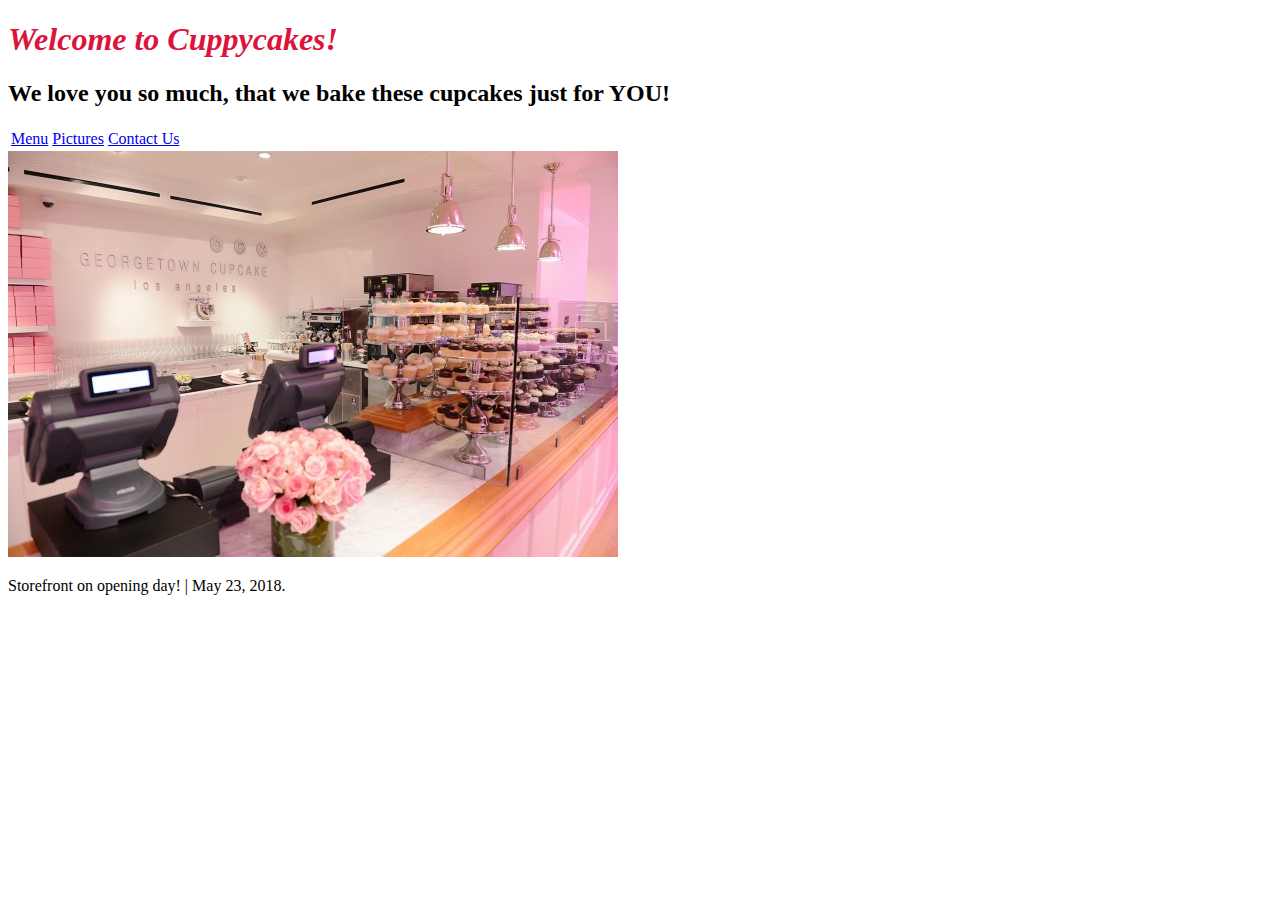
<file: index.html>
<!DOCTYPE html>
<html>
<head>
  <link href="css/styles.css" rel="stylesheet" type="text/css">
  <title>Cuppycakes! Portland's Favorite Cupcake Shop</title>
</head>
<body>
  <h1 class="flashy">Welcome to Cuppycakes!</h1>
  <h2>We love you so much, that we bake these cupcakes just for YOU!</h2>

  <table>
    <tr>
      <td><a href="menu.html">Menu</a></td>
      <td><a href="pictures.html">Pictures</a></td>
      <td><a href="contact.html">Contact Us</a></td>
    </tr>
  </table>

    <img src="img/cupcake.jpg">
    <p>Storefront on opening day! | May 23, 2018.</p>
</body>
</html>
</file>
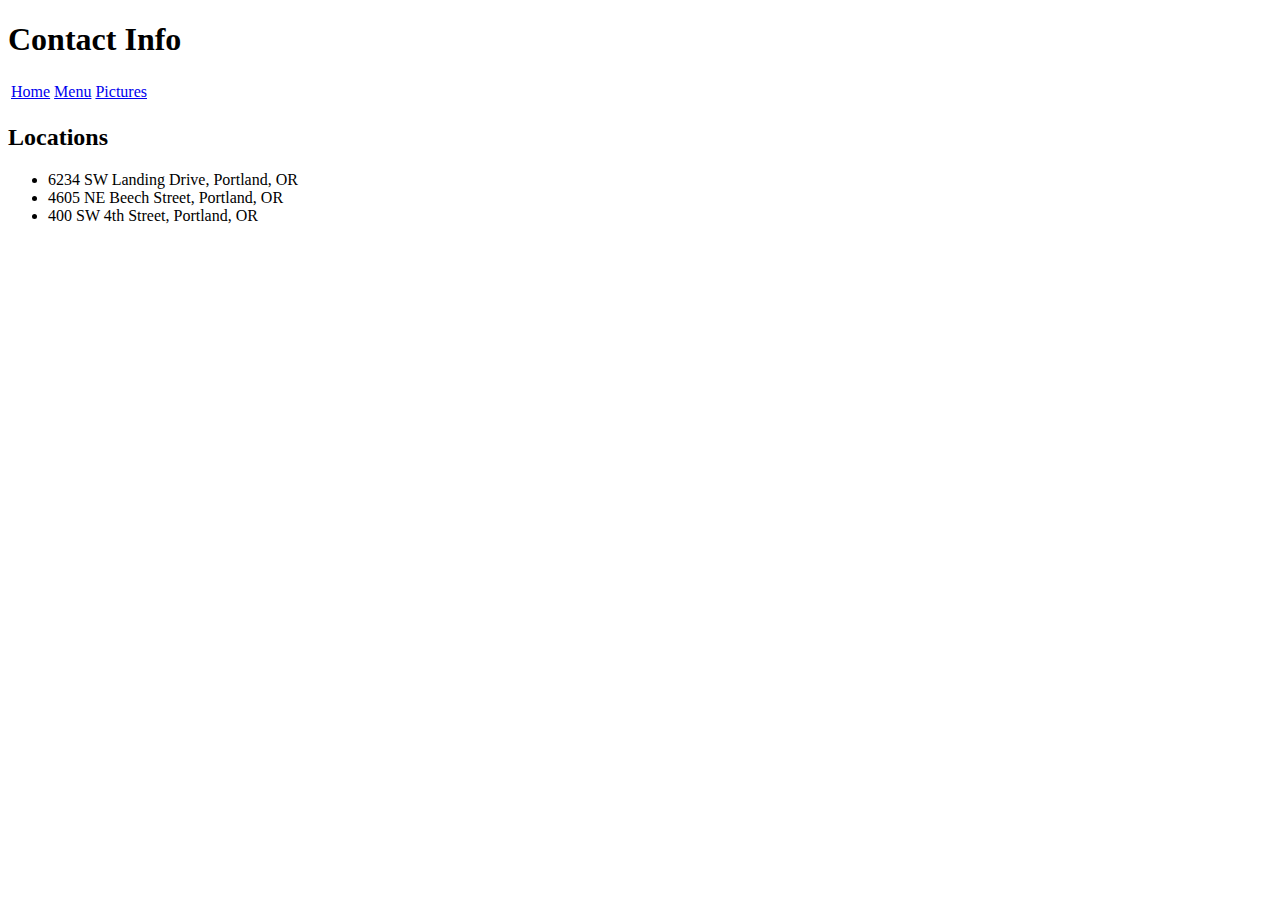
<file: contact.html>
<!DOCTYPE html>
<html>
<head>
    <link href="css/styles.css" rel="stylesheet" type="text/css">
  <title>Contact Cuppycakes!</title>
</head>
<body>

  <h1>Contact Info</h1>

  <table>
    <tr>
      <td><a href="index.html">Home</a></td>
      <td><a href="menu.html">Menu</a></td>
      <td><a href="pictures.html">Pictures</a></td>
    </tr>
  </table>

  <h2>Locations</h2>
    <ul>
      <li>6234 SW Landing Drive, Portland, OR</li>
      <li>4605 NE Beech Street, Portland, OR</li>
      <li>400 SW 4th Street, Portland, OR</li>
    </ul>
</file>
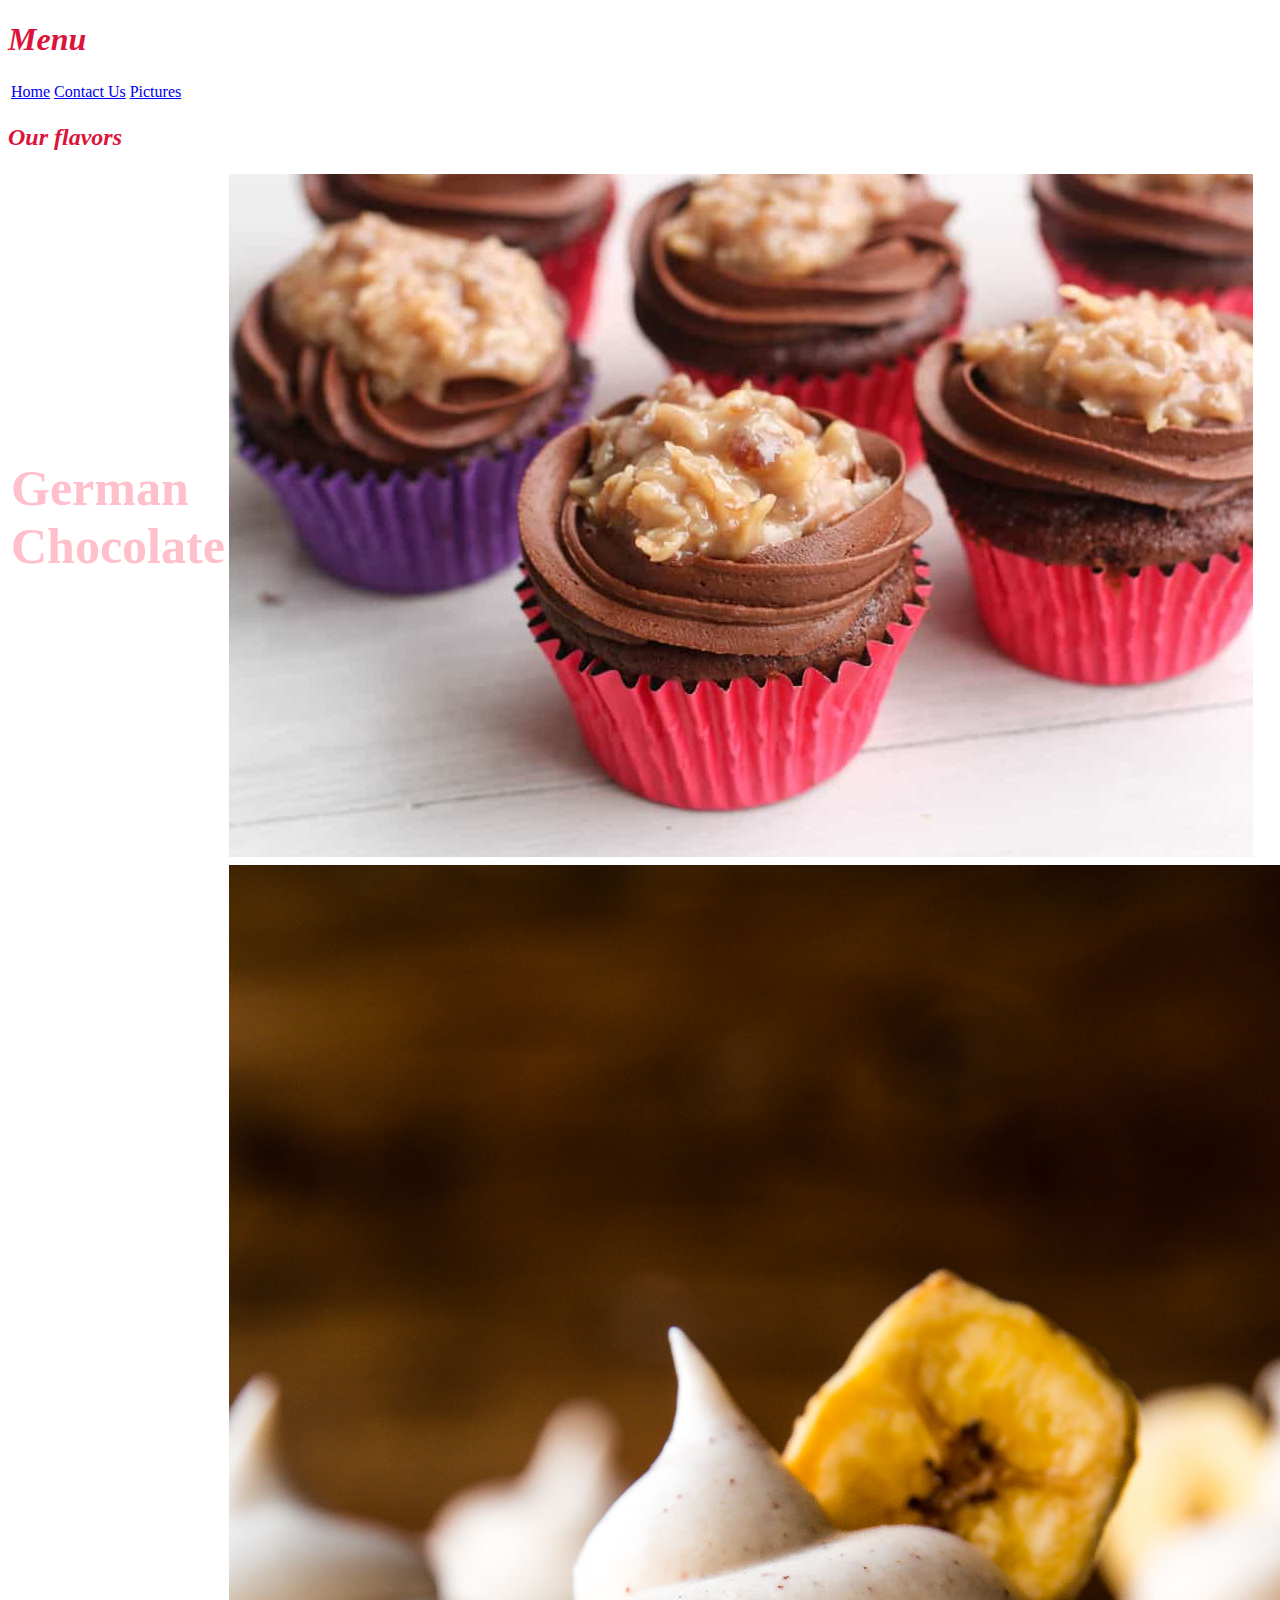
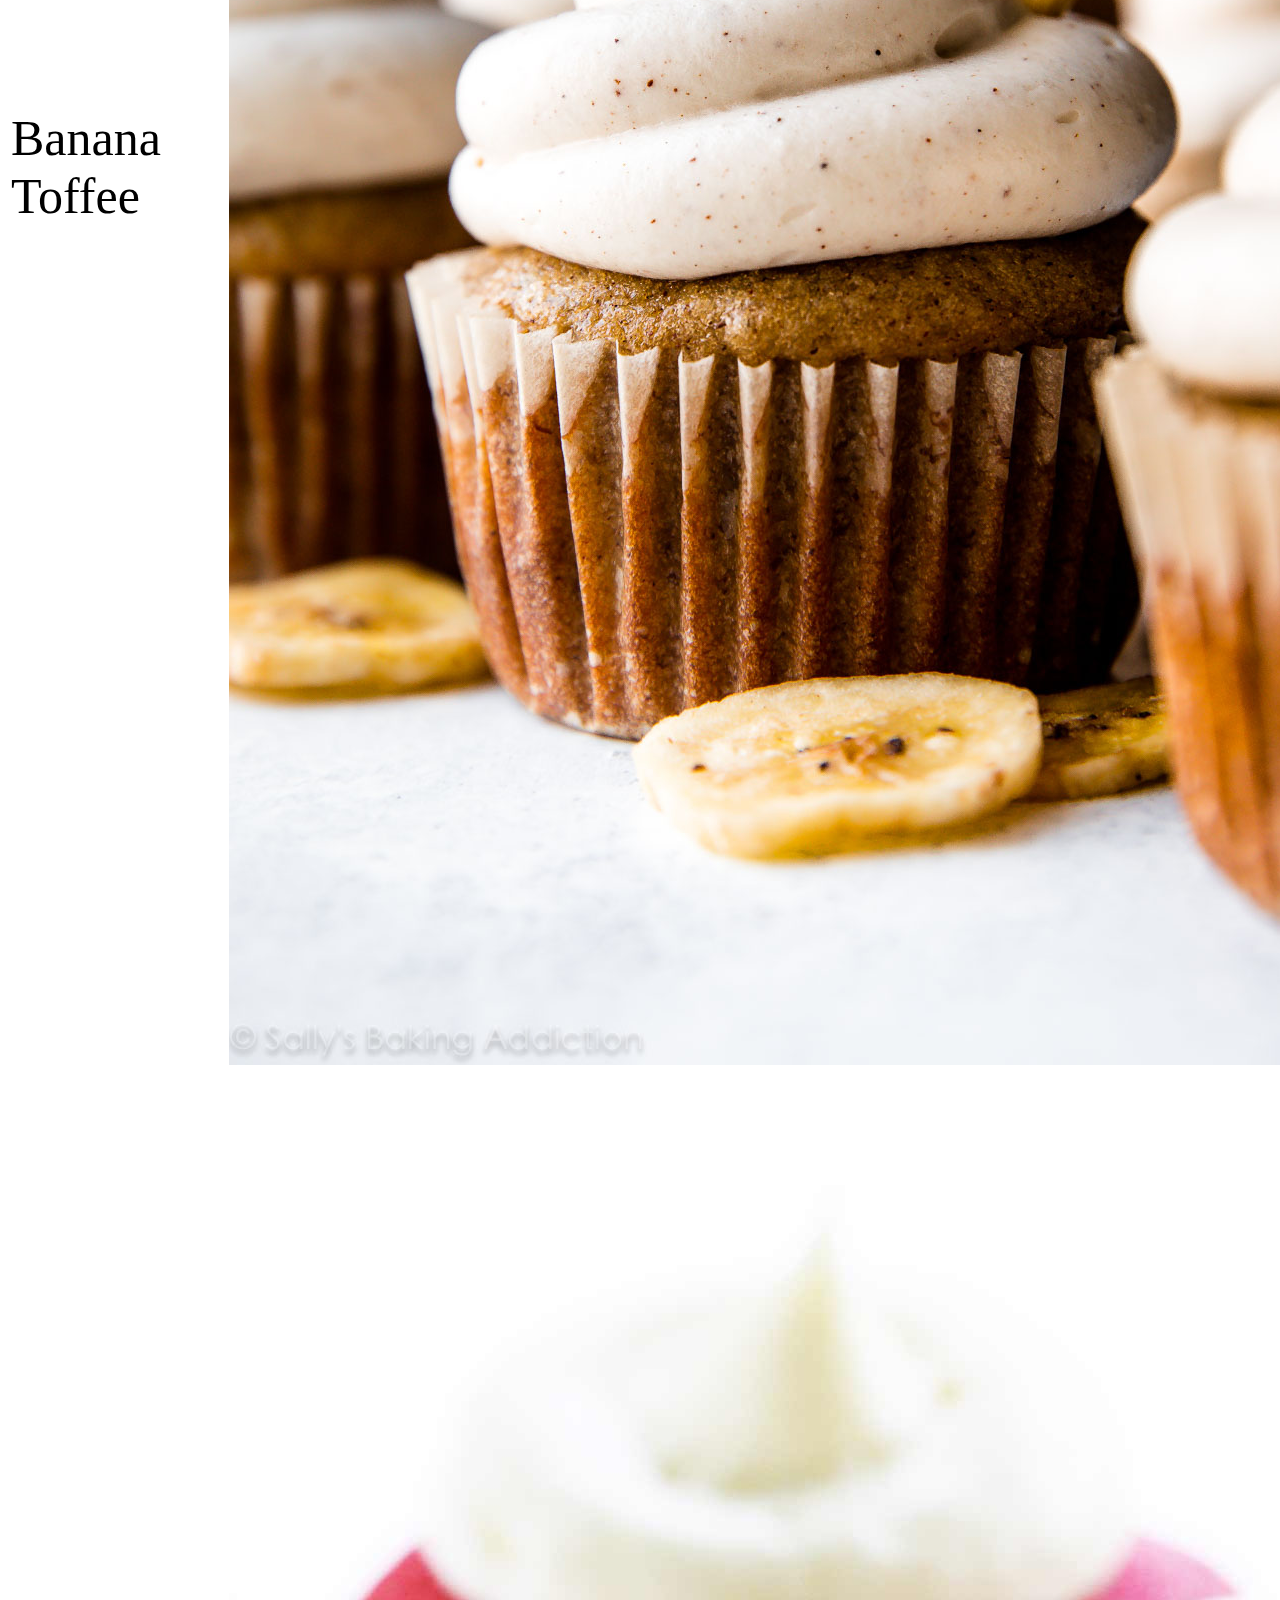
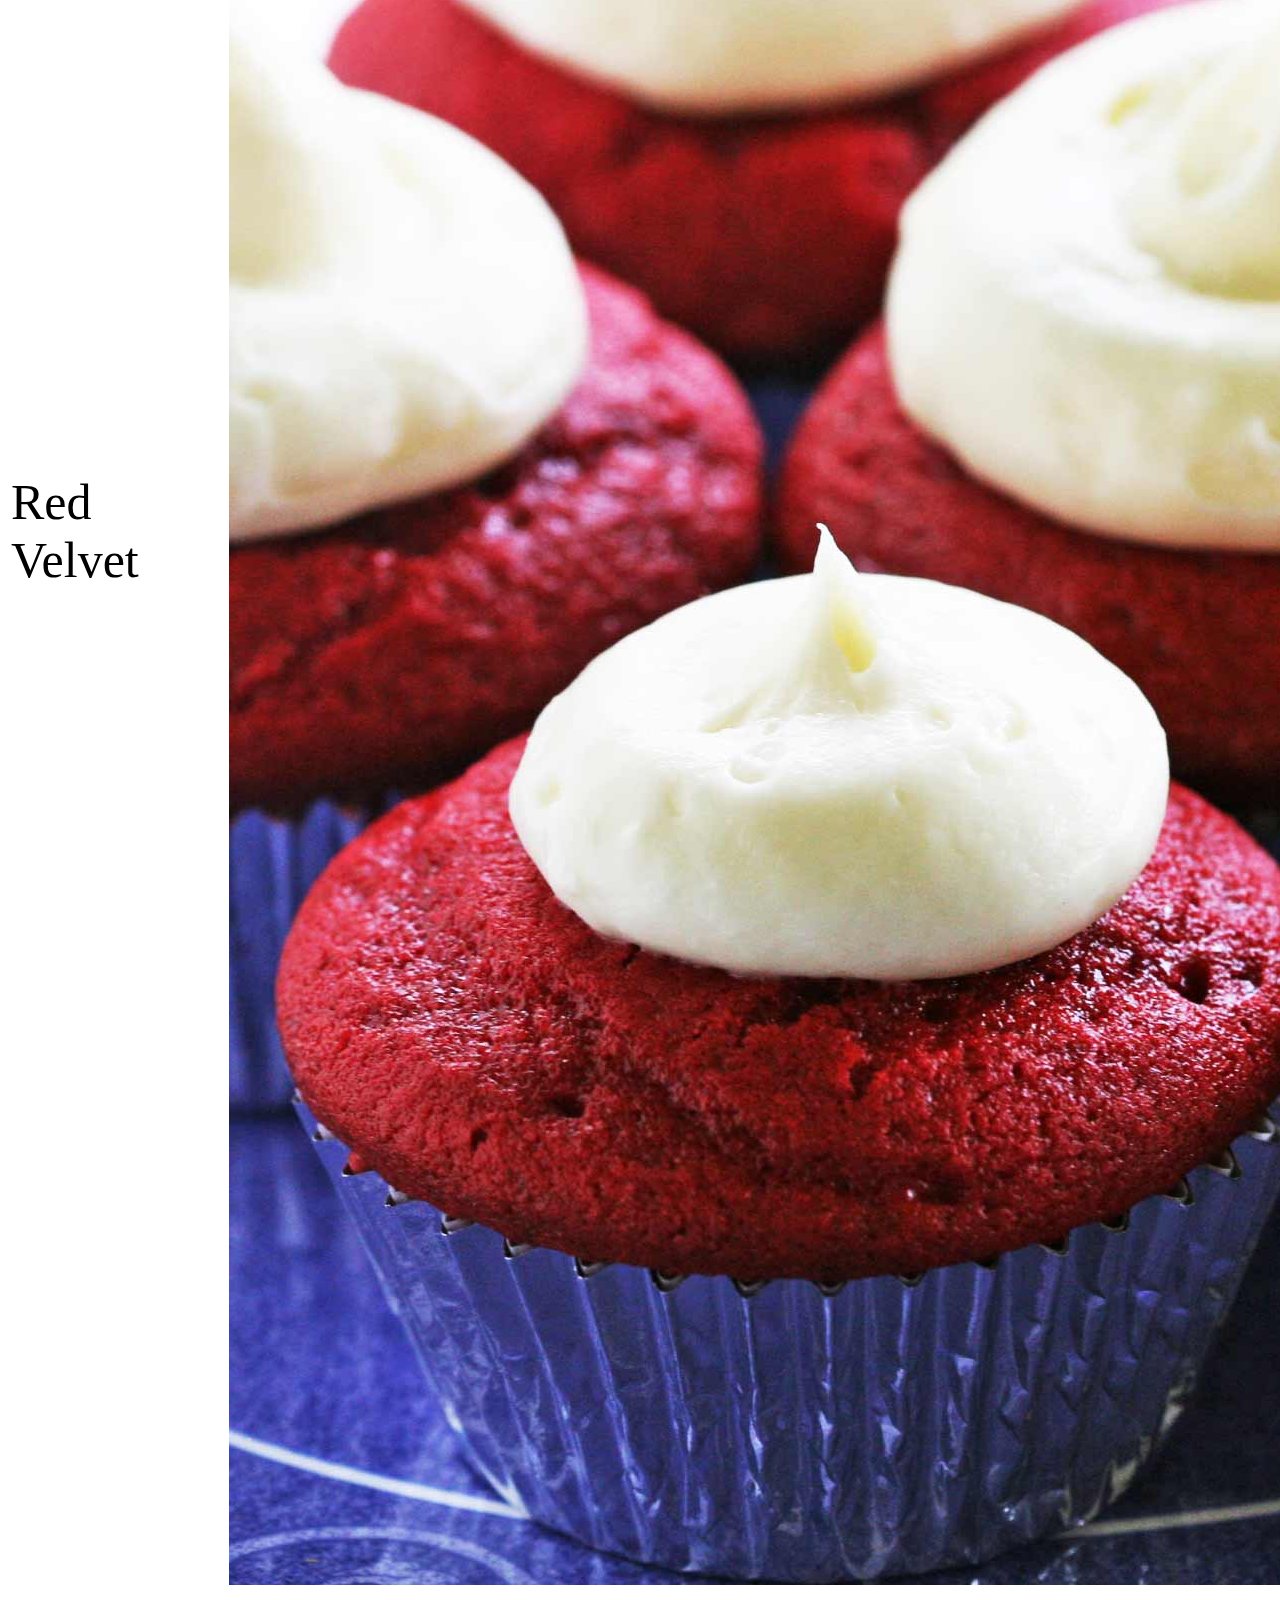
<file: menu.html>
<!DOCTYPE html>
<html>
<head>
  <link href="css/styles.css" rel="stylesheet" type="text/css">
  <title>Contact Cuppycakes!</title>
</head>
<body>

  <h1 class="flashy">Menu</h1>

  <table>
    <tr>
      <td><a href="index.html">Home</a></td>
      <td><a href="contact.html">Contact Us</a></td>
      <td><a href="pictures.html">Pictures</a></td>
    </tr>
  </table>

  <h2 class="flashy">Our flavors</h2>
  <table>
    <tr>
      <td class="best">German Chocolate</td>
      <td><img src="img/chocolate.jpg"></td>
    </tr>
    <tr>
      <td class="menu-item">Banana Toffee</td>
      <td><img src="img/banana.jpg"></td>
    </tr>
    <tr>
      <td class="menu-item">Red Velvet</td>
      <td><img src="img/redvelvet.jpg"></td>
    </tr>
  </table>
</body>
</html>
</file>
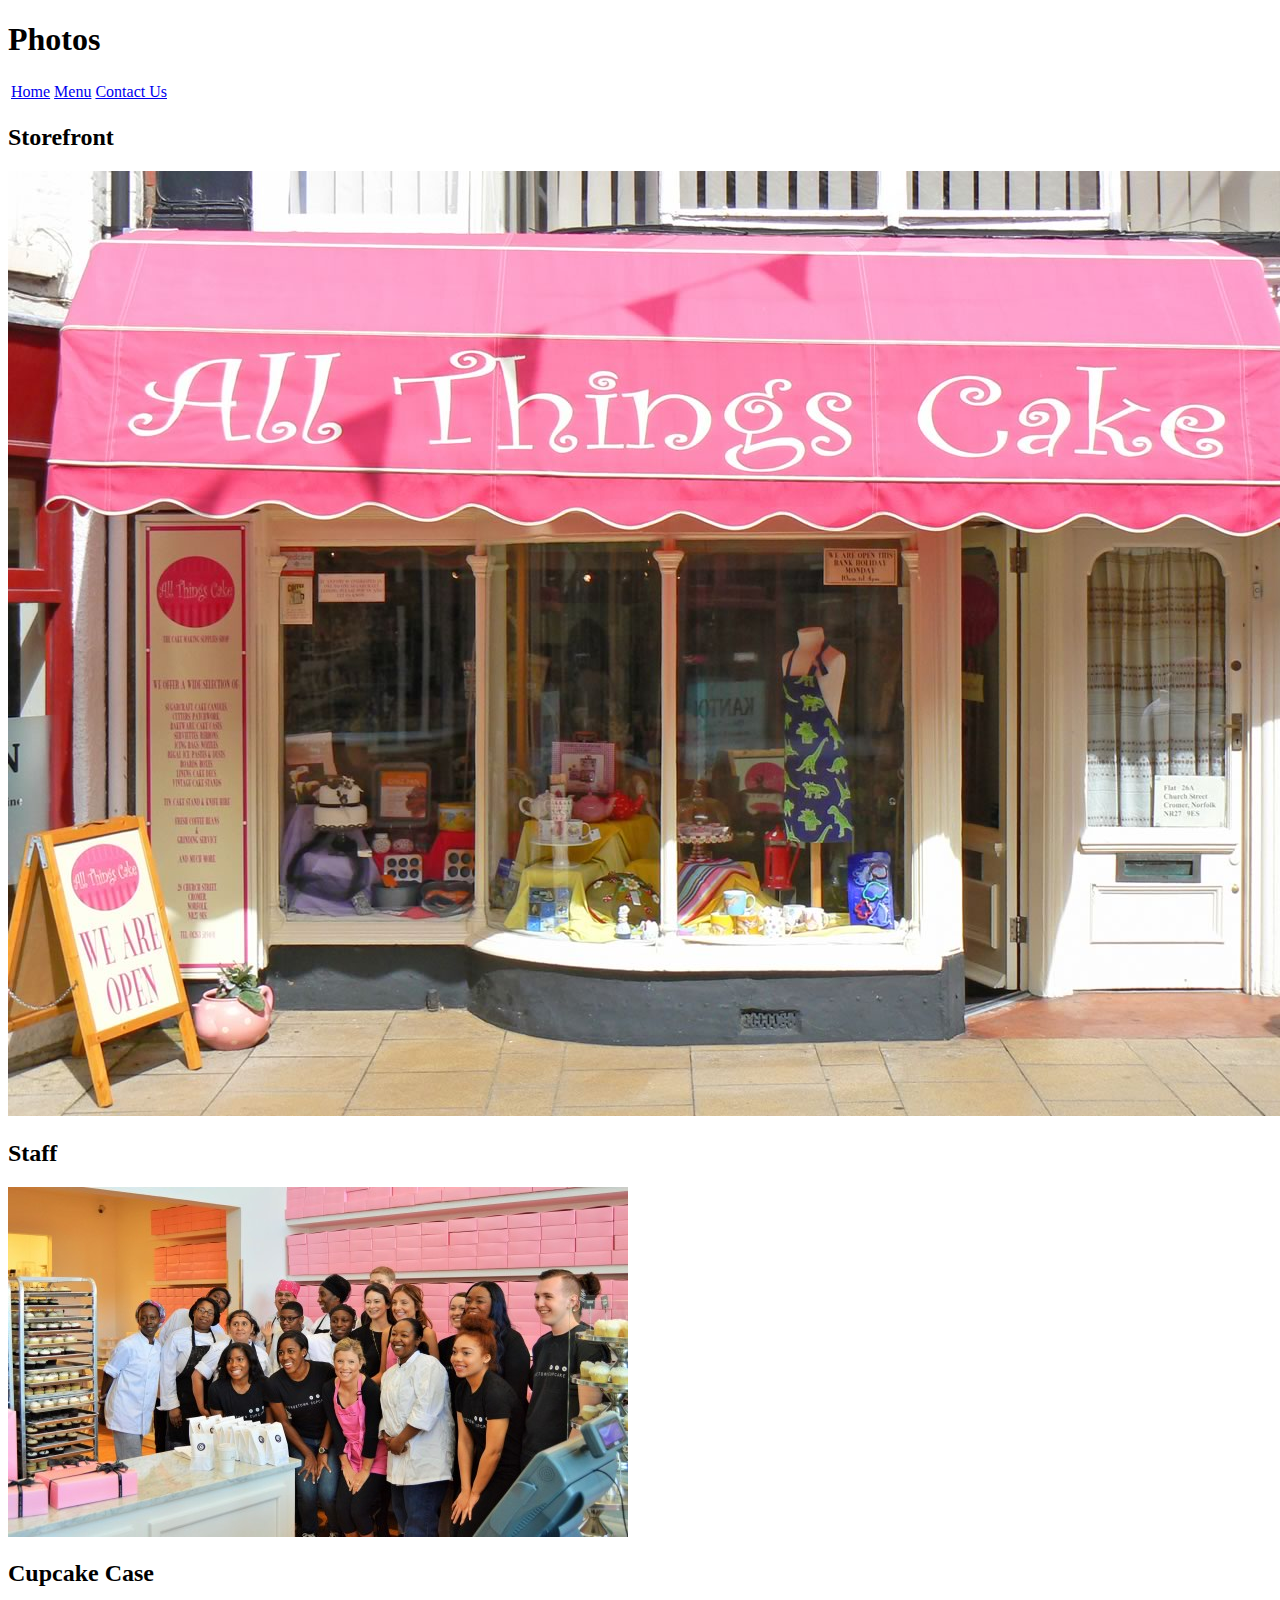
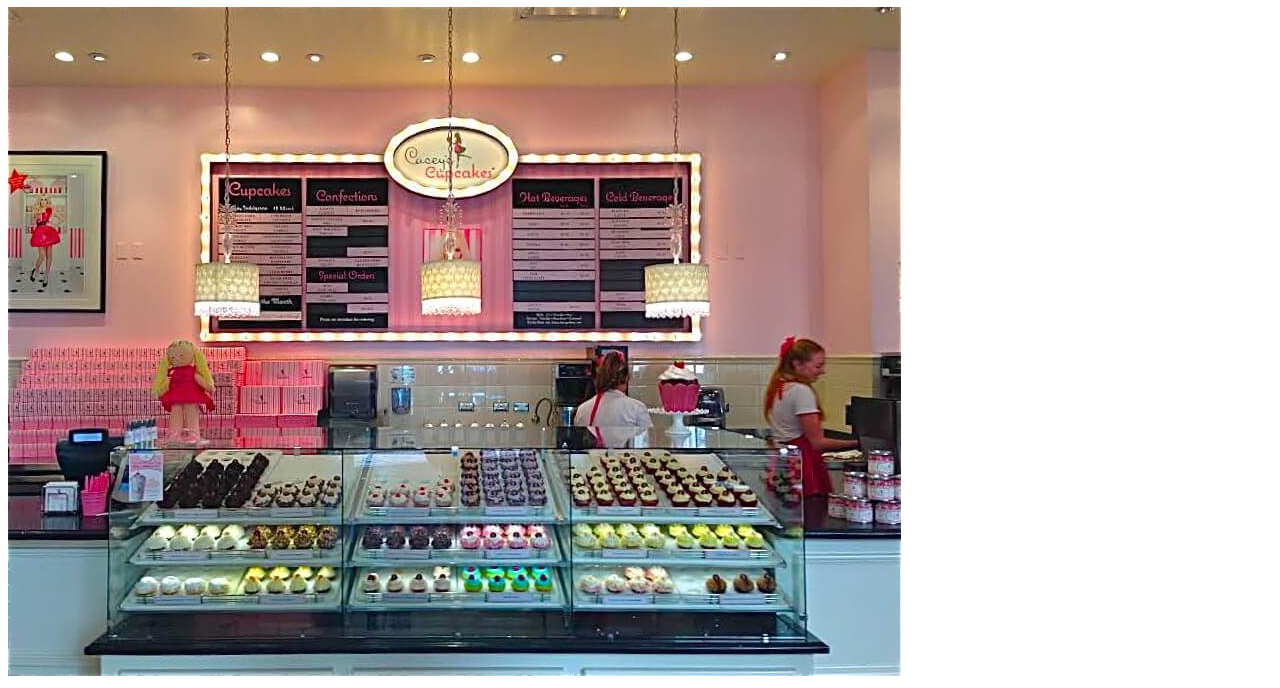
<file: pictures.html>
<!DOCTYPE html>
<html>
<head>
    <link href="css/styles.css" rel="stylesheet" type="text/css">
  <title>Photos</title>
</head>
<body>
  <h1>Photos</h1>
  <table>
    <tr>
      <td><a href="index.html">Home</a></td>
      <td><a href="menu.html">Menu</a></td>
      <td><a href="contact.html">Contact Us</a></td>
    </tr>
  </table>

  <h2>Storefront</h2>
  <img src="img/storefront.jpg">

  <h2>Staff</h2>
  <img src="img/staff.jpg">

  <h2>Cupcake Case</h2>
  <img src="img/cupcake-case.jpg">

</body>
</html>
</file>
<file: css/styles.css>
.flashy {
  color: crimson;
  font-style: italic;
}

.best {
  color: pink;
  font-weight: bold;
  font-size: 50px;
  font-family: cursive;
}

.menu-item {
  font-size: 50px;
  font-family: cursive;
}
</file>
